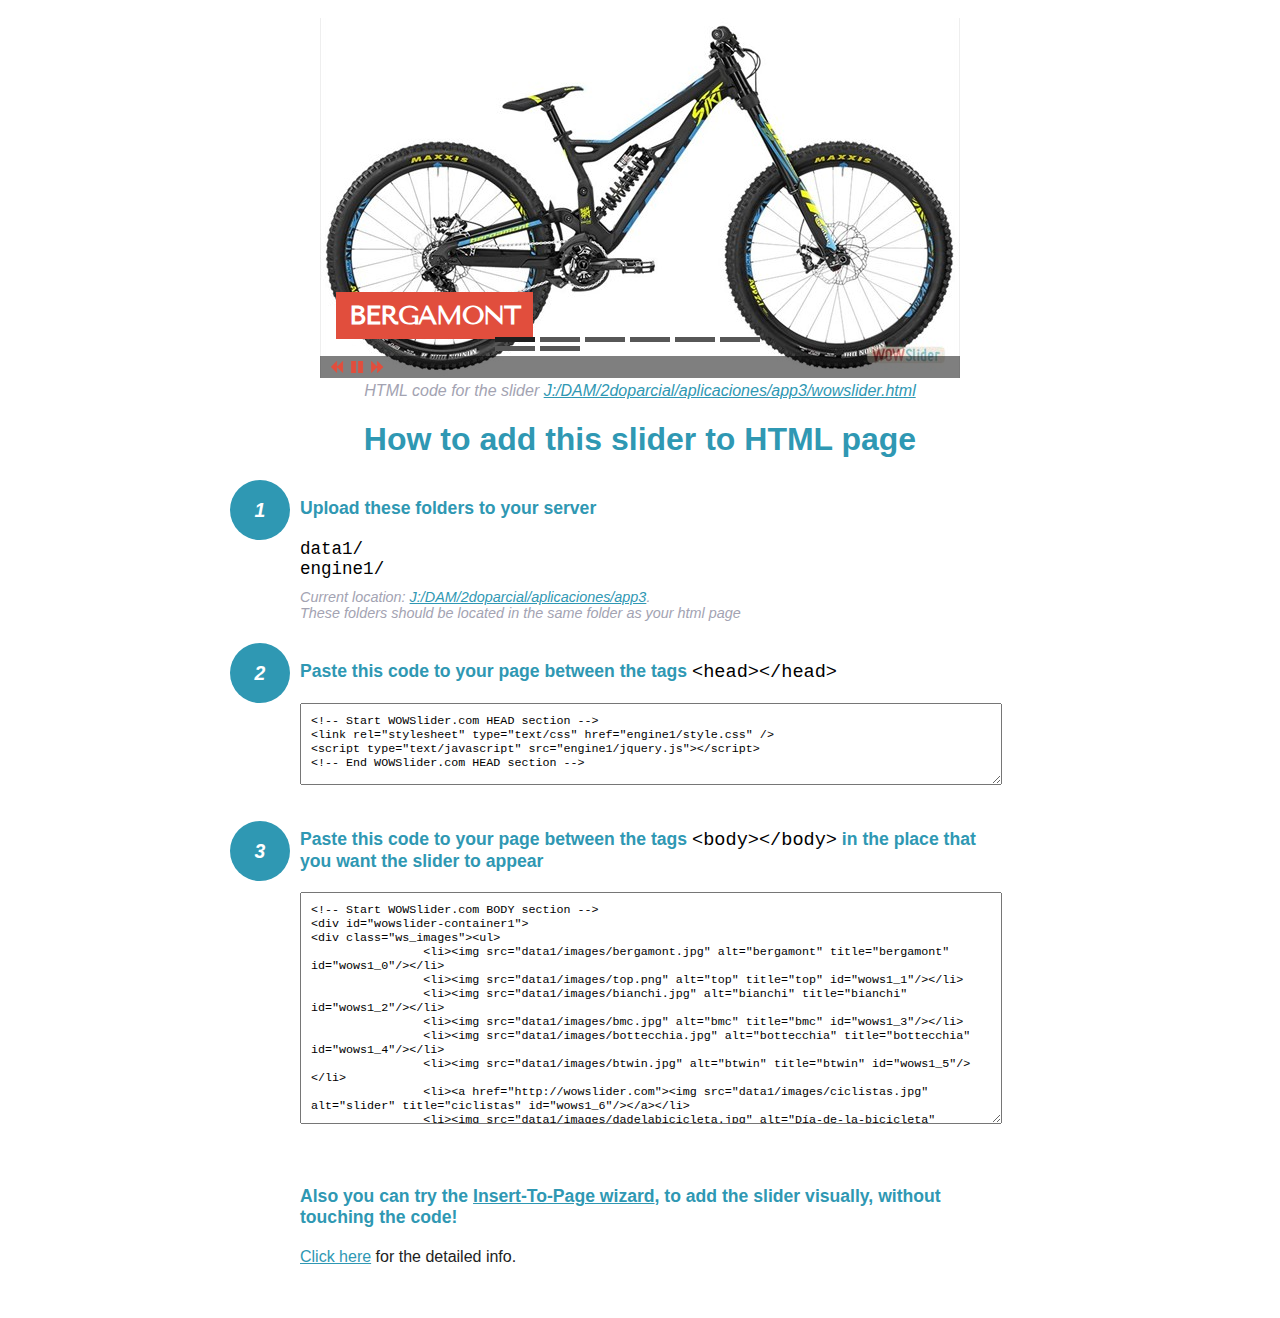
<file: wowslider-howto.html>
<!DOCTYPE html>
<html>
<head>
	<title>WOWSlider</title>
	<meta http-equiv="content-type" content="text/html; charset=utf-8" />
	<meta name="description" content="WOWSlider" />
	
	<!-- Start WOWSlider.com HEAD section --> <!-- add to the <head> of your page -->
	<link rel="stylesheet" type="text/css" href="engine1/style.css" />
	<script type="text/javascript" src="engine1/jquery.js"></script>
	<!-- End WOWSlider.com HEAD section -->


<style>
.instuction {
	font-family: sans-serif, Arial;
	display: block;
	margin: 0 auto;
	max-width: 820px;
	width: 100%;
	padding: 0 70px;
	color: #222;
	-webkit-box-sizing: border-box;
	-moz-box-sizing: border-box;
	box-sizing: border-box;
}
.instuction h1 img {
	max-width: 170px;
	vertical-align: middle;
	margin-bottom: 10px;
}
.instuction h1 {
	color: #2F98B3;
	text-align: center;
}
.instuction h2 {
	position: relative;
	font-size: 1.1em;
	color: #2F98B3;
	margin-bottom: 20px;
	margin-top: 40px;
}
.instuction h2 span.num {
	position: absolute;
	left: -70px;
	top: -18px;
	display: inline-block;
	vertical-align: middle;
	font-style: italic;
	font-size: 1.1em;
	width: 60px;
	height: 60px;
	line-height: 60px;
	text-align: center;
	background: #2F98B3;
	color: #fff;
	border-radius: 50%;
}
.instuction .mono {
	color: #000;
	font-family: monospace;
	font-size: 1.3em;
	font-weight: normal;
}
.instuction li.mono {
	font-size: 1.5em;
}

.instuction ul {
	font-size: 0.9em;
	margin-top: 0;
	padding-left: 0;
	list-style: none;
}
.instuction .note {
	color: #A3A3B2;
	font-style: italic;
	padding-top: 10px;
}
.instuction p.note {
	text-align: center;
	padding-top: 0;
	margin-top: 4px;
}
.instuction textarea {
	font-size: 0.9em;
	min-height: 60px;
	padding: 10px;
	margin: 0;
	overflow: auto;
	max-width: 100%;
	width: 100%;
}
.instuction a,
.instuction a:visited {
	color: #2F98B3;
}
</style>


</head>
<body style="margin:auto">

<br>

<!-- Start WOWSlider.com BODY section --> <!-- add to the <body> of your page -->
<div id="wowslider-container1">
<div class="ws_images"><ul>
		<li><img src="data1/images/bergamont.jpg" alt="bergamont" title="bergamont" id="wows1_0"/></li>
		<li><img src="data1/images/top.png" alt="top" title="top" id="wows1_1"/></li>
		<li><img src="data1/images/bianchi.jpg" alt="bianchi" title="bianchi" id="wows1_2"/></li>
		<li><img src="data1/images/bmc.jpg" alt="bmc" title="bmc" id="wows1_3"/></li>
		<li><img src="data1/images/bottecchia.jpg" alt="bottecchia" title="bottecchia" id="wows1_4"/></li>
		<li><img src="data1/images/btwin.jpg" alt="btwin" title="btwin" id="wows1_5"/></li>
		<li><a href="http://wowslider.com"><img src="data1/images/ciclistas.jpg" alt="slider" title="ciclistas" id="wows1_6"/></a></li>
		<li><img src="data1/images/dadelabicicleta.jpg" alt="Día-de-la-bicicleta" title="Día-de-la-bicicleta" id="wows1_7"/></li>
	</ul></div>
	<div class="ws_bullets"><div>
		<a href="#" title="bergamont"><span><img src="data1/tooltips/bergamont.jpg" alt="bergamont"/>1</span></a>
		<a href="#" title="top"><span><img src="data1/tooltips/top.png" alt="top"/>2</span></a>
		<a href="#" title="bianchi"><span><img src="data1/tooltips/bianchi.jpg" alt="bianchi"/>3</span></a>
		<a href="#" title="bmc"><span><img src="data1/tooltips/bmc.jpg" alt="bmc"/>4</span></a>
		<a href="#" title="bottecchia"><span><img src="data1/tooltips/bottecchia.jpg" alt="bottecchia"/>5</span></a>
		<a href="#" title="btwin"><span><img src="data1/tooltips/btwin.jpg" alt="btwin"/>6</span></a>
		<a href="#" title="ciclistas"><span><img src="data1/tooltips/ciclistas.jpg" alt="ciclistas"/>7</span></a>
		<a href="#" title="Día-de-la-bicicleta"><span><img src="data1/tooltips/dadelabicicleta.jpg" alt="Día-de-la-bicicleta"/>8</span></a>
	</div></div><div class="ws_script" style="position:absolute;left:-99%"><a href="http://wowslider.com">jquery slider</a> by WOWSlider.com v8.7</div>
<div class="ws_shadow"></div>
</div>	
<script type="text/javascript" src="engine1/wowslider.js"></script>
<script type="text/javascript" src="engine1/script.js"></script>
<!-- End WOWSlider.com BODY section -->


<div class="instuction">
	<p class="note">HTML code for the slider <a href="file:///J:/DAM/2doparcial/aplicaciones/app3/wowslider.html">J:/DAM/2doparcial/aplicaciones/app3/wowslider.html</a></p>

	<h1>
		How to add this slider to HTML page
	</h1>

	<h2><span class="num">1</span> Upload these folders to your server</h2>
	<ul>
		<li class="mono">data1/</li>
		<li class="mono">engine1/</li>
		<li class="note">Current location: <a href="file:///J:/DAM/2doparcial/aplicaciones/app3">J:/DAM/2doparcial/aplicaciones/app3</a>. <br>These folders should be located in the same folder as your html page</li>
	</ul>

	<h2><span class="num">2</span> Paste this code to your page between the tags <span class="mono">&lt;head&gt;&lt;/head&gt;</span></h2>
	<textarea onclick="this.select()">&lt;!-- Start WOWSlider.com HEAD section --&gt;
&lt;link rel=&quot;stylesheet&quot; type=&quot;text/css&quot; href=&quot;engine1/style.css&quot; /&gt;
&lt;script type=&quot;text/javascript&quot; src=&quot;engine1/jquery.js&quot;&gt;&lt;/script&gt;
&lt;!-- End WOWSlider.com HEAD section --&gt;</textarea>


	<h2><span class="num" style="top: -8px;">3</span> Paste this code to your page between the tags <span class="mono">&lt;body&gt;&lt;/body&gt;</span> in the place that you want the slider to appear</h2>
	<textarea onclick="this.select()" rows="15">&lt;!-- Start WOWSlider.com BODY section --&gt;
&lt;div id=&quot;wowslider-container1&quot;&gt;
&lt;div class=&quot;ws_images&quot;&gt;&lt;ul&gt;
		&lt;li&gt;&lt;img src=&quot;data1/images/bergamont.jpg&quot; alt=&quot;bergamont&quot; title=&quot;bergamont&quot; id=&quot;wows1_0&quot;/&gt;&lt;/li&gt;
		&lt;li&gt;&lt;img src=&quot;data1/images/top.png&quot; alt=&quot;top&quot; title=&quot;top&quot; id=&quot;wows1_1&quot;/&gt;&lt;/li&gt;
		&lt;li&gt;&lt;img src=&quot;data1/images/bianchi.jpg&quot; alt=&quot;bianchi&quot; title=&quot;bianchi&quot; id=&quot;wows1_2&quot;/&gt;&lt;/li&gt;
		&lt;li&gt;&lt;img src=&quot;data1/images/bmc.jpg&quot; alt=&quot;bmc&quot; title=&quot;bmc&quot; id=&quot;wows1_3&quot;/&gt;&lt;/li&gt;
		&lt;li&gt;&lt;img src=&quot;data1/images/bottecchia.jpg&quot; alt=&quot;bottecchia&quot; title=&quot;bottecchia&quot; id=&quot;wows1_4&quot;/&gt;&lt;/li&gt;
		&lt;li&gt;&lt;img src=&quot;data1/images/btwin.jpg&quot; alt=&quot;btwin&quot; title=&quot;btwin&quot; id=&quot;wows1_5&quot;/&gt;&lt;/li&gt;
		&lt;li&gt;&lt;a href=&quot;http://wowslider.com&quot;&gt;&lt;img src=&quot;data1/images/ciclistas.jpg&quot; alt=&quot;slider&quot; title=&quot;ciclistas&quot; id=&quot;wows1_6&quot;/&gt;&lt;/a&gt;&lt;/li&gt;
		&lt;li&gt;&lt;img src=&quot;data1/images/dadelabicicleta.jpg&quot; alt=&quot;Día-de-la-bicicleta&quot; title=&quot;Día-de-la-bicicleta&quot; id=&quot;wows1_7&quot;/&gt;&lt;/li&gt;
	&lt;/ul&gt;&lt;/div&gt;
	&lt;div class=&quot;ws_bullets&quot;&gt;&lt;div&gt;
		&lt;a href=&quot;#&quot; title=&quot;bergamont&quot;&gt;&lt;span&gt;&lt;img src=&quot;data1/tooltips/bergamont.jpg&quot; alt=&quot;bergamont&quot;/&gt;1&lt;/span&gt;&lt;/a&gt;
		&lt;a href=&quot;#&quot; title=&quot;top&quot;&gt;&lt;span&gt;&lt;img src=&quot;data1/tooltips/top.png&quot; alt=&quot;top&quot;/&gt;2&lt;/span&gt;&lt;/a&gt;
		&lt;a href=&quot;#&quot; title=&quot;bianchi&quot;&gt;&lt;span&gt;&lt;img src=&quot;data1/tooltips/bianchi.jpg&quot; alt=&quot;bianchi&quot;/&gt;3&lt;/span&gt;&lt;/a&gt;
		&lt;a href=&quot;#&quot; title=&quot;bmc&quot;&gt;&lt;span&gt;&lt;img src=&quot;data1/tooltips/bmc.jpg&quot; alt=&quot;bmc&quot;/&gt;4&lt;/span&gt;&lt;/a&gt;
		&lt;a href=&quot;#&quot; title=&quot;bottecchia&quot;&gt;&lt;span&gt;&lt;img src=&quot;data1/tooltips/bottecchia.jpg&quot; alt=&quot;bottecchia&quot;/&gt;5&lt;/span&gt;&lt;/a&gt;
		&lt;a href=&quot;#&quot; title=&quot;btwin&quot;&gt;&lt;span&gt;&lt;img src=&quot;data1/tooltips/btwin.jpg&quot; alt=&quot;btwin&quot;/&gt;6&lt;/span&gt;&lt;/a&gt;
		&lt;a href=&quot;#&quot; title=&quot;ciclistas&quot;&gt;&lt;span&gt;&lt;img src=&quot;data1/tooltips/ciclistas.jpg&quot; alt=&quot;ciclistas&quot;/&gt;7&lt;/span&gt;&lt;/a&gt;
		&lt;a href=&quot;#&quot; title=&quot;Día-de-la-bicicleta&quot;&gt;&lt;span&gt;&lt;img src=&quot;data1/tooltips/dadelabicicleta.jpg&quot; alt=&quot;Día-de-la-bicicleta&quot;/&gt;8&lt;/span&gt;&lt;/a&gt;
	&lt;/div&gt;&lt;/div&gt;&lt;div class=&quot;ws_script&quot; style=&quot;position:absolute;left:-99%&quot;&gt;&lt;a href=&quot;http://wowslider.com&quot;&gt;jquery slider&lt;/a&gt; by WOWSlider.com v8.7&lt;/div&gt;
&lt;div class=&quot;ws_shadow&quot;&gt;&lt;/div&gt;
&lt;/div&gt;	
&lt;script type=&quot;text/javascript&quot; src=&quot;engine1/wowslider.js&quot;&gt;&lt;/script&gt;
&lt;script type=&quot;text/javascript&quot; src=&quot;engine1/script.js&quot;&gt;&lt;/script&gt;
&lt;!-- End WOWSlider.com BODY section --&gt;</textarea>

<br><br>
<h2>Also you can try the <a href="http://wowslider.com/help/add-wowslider-to-page-2.html" target="_blank">Insert-To-Page wizard</a>, to add the slider visually, without touching the code!</h2>
<p>
	<a href="http://wowslider.com/help/add-wowslider-to-page-2.html" target="_blank">Click here</a> for the detailed info.
</p>
</div>

<br><br>
</body>
</html>
</file>
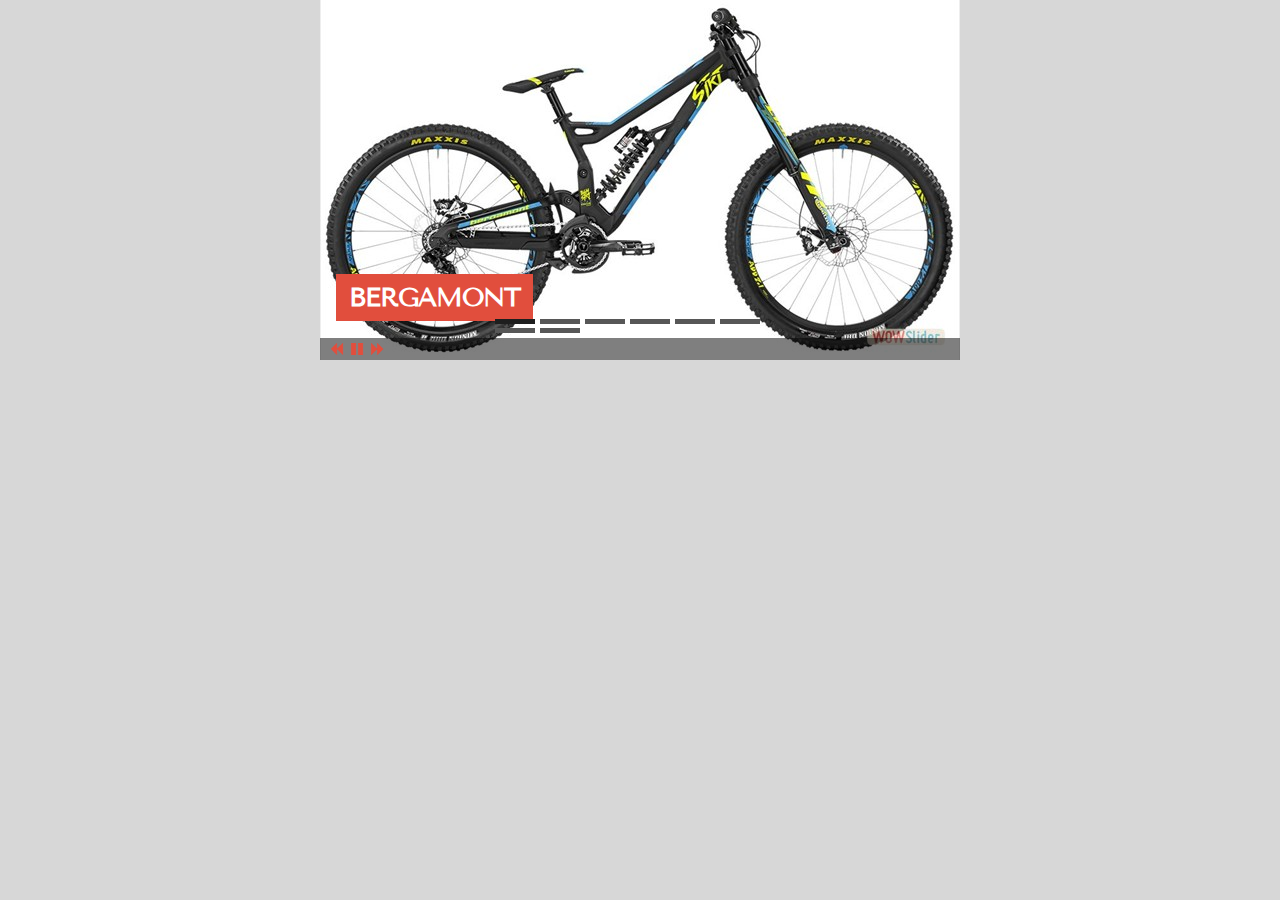
<file: wowslider.html>
<!DOCTYPE html>
<html>
<head>
	<title>Jquery slider</title>
	<meta http-equiv="content-type" content="text/html; charset=utf-8" />
	<meta name="description" content="Made with WOW Slider - Create beautiful, responsive image sliders in a few clicks. Awesome skins and animations. Jquery slider" />
	
	<!-- Start WOWSlider.com HEAD section --> <!-- add to the <head> of your page -->
	<link rel="stylesheet" type="text/css" href="engine1/style.css" />
	<script type="text/javascript" src="engine1/jquery.js"></script>
	<!-- End WOWSlider.com HEAD section -->

</head>
<body style="background-color:#d7d7d7;margin:auto">
	
	<!-- Start WOWSlider.com BODY section --> <!-- add to the <body> of your page -->
	<div id="wowslider-container1">
	<div class="ws_images"><ul>
		<li><img src="data1/images/bergamont.jpg" alt="bergamont" title="bergamont" id="wows1_0"/></li>
		<li><img src="data1/images/top.png" alt="top" title="top" id="wows1_1"/></li>
		<li><img src="data1/images/bianchi.jpg" alt="bianchi" title="bianchi" id="wows1_2"/></li>
		<li><img src="data1/images/bmc.jpg" alt="bmc" title="bmc" id="wows1_3"/></li>
		<li><img src="data1/images/bottecchia.jpg" alt="bottecchia" title="bottecchia" id="wows1_4"/></li>
		<li><img src="data1/images/btwin.jpg" alt="btwin" title="btwin" id="wows1_5"/></li>
		<li><a href="http://wowslider.com"><img src="data1/images/ciclistas.jpg" alt="slider" title="ciclistas" id="wows1_6"/></a></li>
		<li><img src="data1/images/dadelabicicleta.jpg" alt="Día-de-la-bicicleta" title="Día-de-la-bicicleta" id="wows1_7"/></li>
	</ul></div>
	<div class="ws_bullets"><div>
		<a href="#" title="bergamont"><span><img src="data1/tooltips/bergamont.jpg" alt="bergamont"/>1</span></a>
		<a href="#" title="top"><span><img src="data1/tooltips/top.png" alt="top"/>2</span></a>
		<a href="#" title="bianchi"><span><img src="data1/tooltips/bianchi.jpg" alt="bianchi"/>3</span></a>
		<a href="#" title="bmc"><span><img src="data1/tooltips/bmc.jpg" alt="bmc"/>4</span></a>
		<a href="#" title="bottecchia"><span><img src="data1/tooltips/bottecchia.jpg" alt="bottecchia"/>5</span></a>
		<a href="#" title="btwin"><span><img src="data1/tooltips/btwin.jpg" alt="btwin"/>6</span></a>
		<a href="#" title="ciclistas"><span><img src="data1/tooltips/ciclistas.jpg" alt="ciclistas"/>7</span></a>
		<a href="#" title="Día-de-la-bicicleta"><span><img src="data1/tooltips/dadelabicicleta.jpg" alt="Día-de-la-bicicleta"/>8</span></a>
	</div></div><div class="ws_script" style="position:absolute;left:-99%"><a href="http://wowslider.com">jquery slider</a> by WOWSlider.com v8.7</div>
	<div class="ws_shadow"></div>
	</div>	
	<script type="text/javascript" src="engine1/wowslider.js"></script>
	<script type="text/javascript" src="engine1/script.js"></script>
	<!-- End WOWSlider.com BODY section -->

</body>
</html>
</file>
<file: engine1/style.css>
/*
 *	generated by WOW Slider 8.7
 *	template Megalopolis
 */
@import url(https://fonts.googleapis.com/css?family=Tenor+Sans&subset=latin,cyrillic,latin-ext);
#wowslider-container1 { 
	display: table;
	zoom: 1; 
	position: relative;
	width: 100%;
	max-width: 640px;
	max-height:360px;
	margin:0px auto 0px;
	z-index:90;
	text-align:left; /* reset align=center */
	font-size: 10px;
	text-shadow: none; /* fix some user styles */

	/* reset box-sizing (to boostrap friendly) */
	-webkit-box-sizing: content-box;
	-moz-box-sizing: content-box;
	box-sizing: content-box; 
}
* html #wowslider-container1{ width:640px }
#wowslider-container1 .ws_images ul{
	position:relative;
	width: 10000%; 
	height:100%;
	left:0;
	list-style:none;
	margin:0;
	padding:0;
	border-spacing:0;
	overflow: visible;
	/*table-layout:fixed;*/
}
#wowslider-container1 .ws_images ul li{
	position: relative;
	width:1%;
	height:100%;
	line-height:0; /*opera*/
	overflow: hidden;
	float:left;
	/*font-size:0;*/
	padding:0 0 0 0 !important;
	margin:0 0 0 0 !important;
}

#wowslider-container1 .ws_images{
	position: relative;
	left:0;
	top:0;
	height:100%;
	max-height:360px;
	max-width: 640px;
	vertical-align: top;
	border:none;
	overflow: hidden;
}
#wowslider-container1 .ws_images ul a{
	width:100%;
	height:100%;
	max-height:360px;
	display:block;
	color:transparent;
}
#wowslider-container1 img{
	max-width: none !important;
}
#wowslider-container1 .ws_images .ws_list img,
#wowslider-container1 .ws_images > div > img{
	width:100%;
	border:none 0;
	max-width: none;
	padding:0;
	margin:0;
}
#wowslider-container1 .ws_images > div > img {
	max-height:360px;
}

#wowslider-container1 .ws_images iframe {
	position: absolute;
	z-index: -1;
}

#wowslider-container1 .ws-title > div {
	display: inline-block !important;
}

#wowslider-container1 a{ 
	text-decoration: none; 
	outline: none; 
	border: none; 
}

#wowslider-container1  .ws_bullets { 
	float: left;
	position:absolute;
	z-index:70;
}
#wowslider-container1  .ws_bullets div{
	position:relative;
	float:left;
	font-size: 0px;
}
/* compatibility with Joomla styles */
#wowslider-container1  .ws_bullets a {
	line-height: 0;
}

#wowslider-container1  .ws_script{
	display:none;
}
#wowslider-container1 sound, 
#wowslider-container1 object{
	position:absolute;
}

/* prevent some of users reset styles */
#wowslider-container1 .ws_effect {
	position: static;
	width: 100%;
	height: 100%;
}

#wowslider-container1 .ws_photoItem {
	border: 2em solid #fff;
	margin-left: -2em;
	margin-top: -2em;
}
#wowslider-container1 .ws_cube_side {
	background: #A6A5A9;
}


#wowslider-container1.ws_gestures {
	cursor: -webkit-grab;
	cursor: -moz-grab;
	cursor: url("[data-uri]"), move;
}
#wowslider-container1.ws_gestures.ws_grabbing {
	cursor: -webkit-grabbing;
	cursor: -moz-grabbing;
	cursor: url("[data-uri]"), move;
}

/* hide controls when video start play */
#wowslider-container1.ws_video_playing .ws_bullets,
#wowslider-container1.ws_video_playing .ws_fullscreen,
#wowslider-container1.ws_video_playing .ws_next,
#wowslider-container1.ws_video_playing .ws_prev {
	display: none;
}


/* youtube/vimeo buttons */
#wowslider-container1 .ws_video_btn {
	position: absolute;
	display: none;
	cursor: pointer;
	top: 0;
	left: 0;
	width: 100%;
	height: 100%;
	z-index: 55;
}
#wowslider-container1 .ws_video_btn.ws_youtube,
#wowslider-container1 .ws_video_btn.ws_vimeo {
	display: block;
}
#wowslider-container1 .ws_video_btn div {
	position: absolute;
	background-image: url(./playvideo.png);
	background-size: 200%;
	top: 50%;
	left: 50%;
	width: 7em;
	height: 5em;
	margin-left: -3.5em;
	margin-top: -2.5em;
}
#wowslider-container1 .ws_video_btn.ws_youtube div {
	background-position: 0 0;
}
#wowslider-container1 .ws_video_btn.ws_youtube:hover div {
	background-position: 100% 0;
}
#wowslider-container1 .ws_video_btn.ws_vimeo div {
	background-position: 0 100%;
}
#wowslider-container1 .ws_video_btn.ws_vimeo:hover div {
	background-position: 100% 100%;
}

#wowslider-container1 .ws_playpause.ws_hide {
	display: none !important;
}
#wowslider-container1  .ws_bullets { 
	padding: 5px; 
}
#wowslider-container1 .ws_bullets a { 
	width:40px;
	height:5px;
	background: url(./bullet.png) left top;
	float: left; 
	text-indent: -4000px; 
	position:relative;
	margin: 4px 0 0 5px;
	color:transparent;
}
#wowslider-container1 .ws_bullets a:hover, #wowslider-container1 .ws_bullets a.ws_selbull{
	background-position: 0 100%;
}
#wowslider-container1 a.ws_next, #wowslider-container1 a.ws_prev {
	position:absolute;
	top:100%;
	margin-top:-1.7em;
	z-index:60;
	width: 1.4em;	
	height: 1.2em;
	background-image: url(./arrows.png);
	background-size: 200%;
}
#wowslider-container1 a.ws_next{
	background-position: 100% 0; 
	left:5.0em;
}
#wowslider-container1 a.ws_prev {
	background-position: 0 0; 
	left:1em;
}

/*playpause*/
#wowslider-container1 .ws_playpause {
    width: 1.4em;
    height: 1.2em;
    position: absolute;
    top: 100%;
    left: 3.0em;
    margin-left: 0;
    margin-top: -1.7em;
    z-index: 59;
	background-size: 100%;
}

#wowslider-container1 .ws_pause {
    background-image: url(./pause.png);
}

#wowslider-container1 .ws_play {
    background-image: url(./play.png);
}/* bottom center */
#wowslider-container1  .ws_bullets {
    bottom: 22px;
	left:50%;
}
#wowslider-container1  .ws_bullets div{
	left:-50%;
}
#wowslider-container1 .ws-title{
	position:absolute;
	display:block;
	font: 2.6em 'Tenor Sans', Arial, Helvetica, sans-serif;
	bottom: 1.5em;
	left: 0.6em;
	margin-right: 0.5em; 
	color:#ffffff;
	z-index: 50;
	line-height: 1em;
	font-weight: bold;
	text-transform: uppercase;
	letter-spacing:-1px;
}
#wowslider-container1 .ws-title div,#wowslider-container1 .ws-title span{
	display:inline-block;
	background:#E14E3D;
}
#wowslider-container1 .ws-title div{
	display:block;
	margin-top:0;
	padding:0.6em 0.7em;
	font-size: 0.538em;
	line-height: 1.4em;
	font-weight: normal;
	background:rgba(0,0,0,0.75);
}
#wowslider-container1 .ws-title span{
	padding:0.4em 0.5em; 
}#wowslider-container1 .ws_images > ul{
	animation: wsBasic 32s infinite;
	-moz-animation: wsBasic 32s infinite;
	-webkit-animation: wsBasic 32s infinite;
}
@keyframes wsBasic{0%{left:-0%} 6.25%{left:-0%} 12.5%{left:-100%} 18.75%{left:-100%} 25%{left:-200%} 31.25%{left:-200%} 37.5%{left:-300%} 43.75%{left:-300%} 50%{left:-400%} 56.25%{left:-400%} 62.5%{left:-500%} 68.75%{left:-500%} 75%{left:-600%} 81.25%{left:-600%} 87.5%{left:-700%} 93.75%{left:-700%} }
@-moz-keyframes wsBasic{0%{left:-0%} 6.25%{left:-0%} 12.5%{left:-100%} 18.75%{left:-100%} 25%{left:-200%} 31.25%{left:-200%} 37.5%{left:-300%} 43.75%{left:-300%} 50%{left:-400%} 56.25%{left:-400%} 62.5%{left:-500%} 68.75%{left:-500%} 75%{left:-600%} 81.25%{left:-600%} 87.5%{left:-700%} 93.75%{left:-700%} }
@-webkit-keyframes wsBasic{0%{left:-0%} 6.25%{left:-0%} 12.5%{left:-100%} 18.75%{left:-100%} 25%{left:-200%} 31.25%{left:-200%} 37.5%{left:-300%} 43.75%{left:-300%} 50%{left:-400%} 56.25%{left:-400%} 62.5%{left:-500%} 68.75%{left:-500%} 75%{left:-600%} 81.25%{left:-600%} 87.5%{left:-700%} 93.75%{left:-700%} }

#wowslider-container1 .ws_cover{
	left:0;
	top:0;
	bottom:0;
	right:0;
	border-color: rgba(0, 0, 0, 0.5);
    border-radius: 0;
    border-style: solid;
    border-width: 0 0 22px;
    width: auto !important;
    height: auto !important;
    opacity: 1 !important;
    background: transparent !important;
}
#wowslider-container1 .ws_bullets  a img{
	text-indent:0;
	display:block;
	bottom:20px;
	left:-43px;
	visibility:hidden;
	position:absolute;
    border: 3px solid #575757;
	max-width:none;
	border-radius:0;
}
#wowslider-container1 .ws_bullets a:hover img{
	visibility:visible;
}

#wowslider-container1 .ws_bulframe div div{
	height:48px;
	overflow:visible;
	position:relative;
}
#wowslider-container1 .ws_bulframe div {
	left:0;
	overflow:hidden;
	position:relative;
	width:85px;
	background-color:#575757;
}
#wowslider-container1  .ws_bullets .ws_bulframe{
	display:none;
	bottom:12px; 
	overflow:visible;
	position:absolute;
	cursor:pointer;
    border: 3px solid #575757;
	border-radius:0;
}
#wowslider-container1 .ws_bulframe span{
	display:block;
	position:absolute;
	bottom:-8px;
	margin-left:10px;
	left:43px;
	background:url(./triangle.png);
	width:11px;
	height:6px;
}#wowslider-container1 .ws_bulframe div div{
	height: auto;
}

@media all and (max-width:760px) {
	#wowslider-container1 .ws_fullscreen {
		display: block;
	}
}
@media all and (max-width:400px){
	#wowslider-container1 .ws_controls,
	#wowslider-container1 .ws_bullets,
	#wowslider-container1 .ws_thumbs{
		display: none
	}
}
</file>
